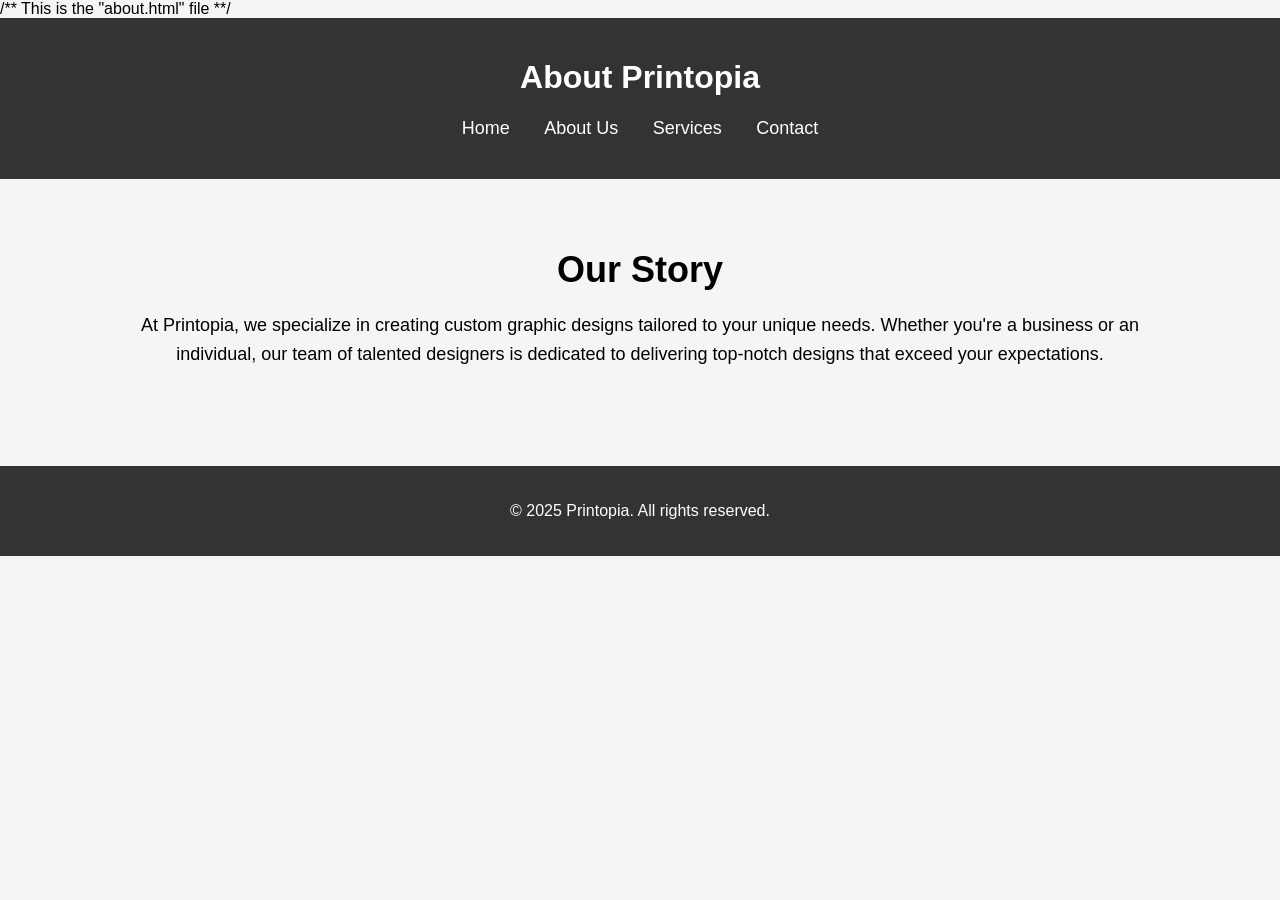
<file: about.html>
/** This is the "about.html" file **/
<!DOCTYPE html>
<html lang="en">
<head>
    <meta charset="UTF-8">
    <meta name="viewport" content="width=device-width, initial-scale=1.0">
    <title>Printopia - About Us</title>
    <link rel="stylesheet" href="style.css">
</head>
<body>
    <header>
        <h1>About Printopia</h1>
        <nav>
            <a href="index.html">Home</a>
            <a href="about.html">About Us</a>
            <a href="#services">Services</a>
            <a href="#contact">Contact</a>
        </nav>
    </header>

    <section id="about" class="section">
        <h2>Our Story</h2>
        <p>At Printopia, we specialize in creating custom graphic designs tailored to your unique needs. Whether you're a business or an individual, our team of talented designers is dedicated to delivering top-notch designs that exceed your expectations.</p>
    </section>

    <footer>
        <p>&copy; 2025 Printopia. All rights reserved.</p>
    </footer>
</body>
</html>
</file>
<file: style.css>
/** This is the "style.css" file **/
body {
    font-family: Arial, sans-serif;
    margin: 0;
    padding: 0;
    background-color: #f5f5f5;
}
header {
    background-color: #333;
    color: white;
    padding: 20px 10%;
    text-align: center;
}
nav {
    text-align: center;
    margin: 20px 0;
}
nav a {
    margin: 0 15px;
    text-decoration: none;
    color: white;
    font-size: 18px;
}
nav a:hover {
    color: #ff6347;
}
.hero {
    background-image: url('graphic-design.jpg'); /* Placeholder image */
    background-size: cover;
    background-position: center;
    height: 400px;
    display: flex;
    justify-content: center;
    align-items: center;
    color: white;
    text-shadow: 2px 2px 5px rgba(0, 0, 0, 0.7);
    text-align: center;
}
.hero h1 {
    font-size: 48px;
}
.hero p {
    font-size: 24px;
}
.section {
    padding: 40px 10%;
    text-align: center;
}
.section h2 {
    font-size: 36px;
    margin-bottom: 20px;
}
.section p {
    font-size: 18px;
    line-height: 1.6;
}
.services {
    display: flex;
    flex-wrap: wrap;
    justify-content: center;
}
.service {
    background-color: white;
    margin: 15px;
    padding: 20px;
    box-shadow: 0 4px 8px rgba(0, 0, 0, 0.1);
    border-radius: 8px;
    width: 300px;
    text-align: left;
}
.service h3 {
    font-size: 24px;
    margin-bottom: 10px;
}
.service p {
    font-size: 16px;
}
footer {
    background-color: #333;
    color: white;
    text-align: center;
    padding: 20px;
    margin-top: 40px;
}
</file>
